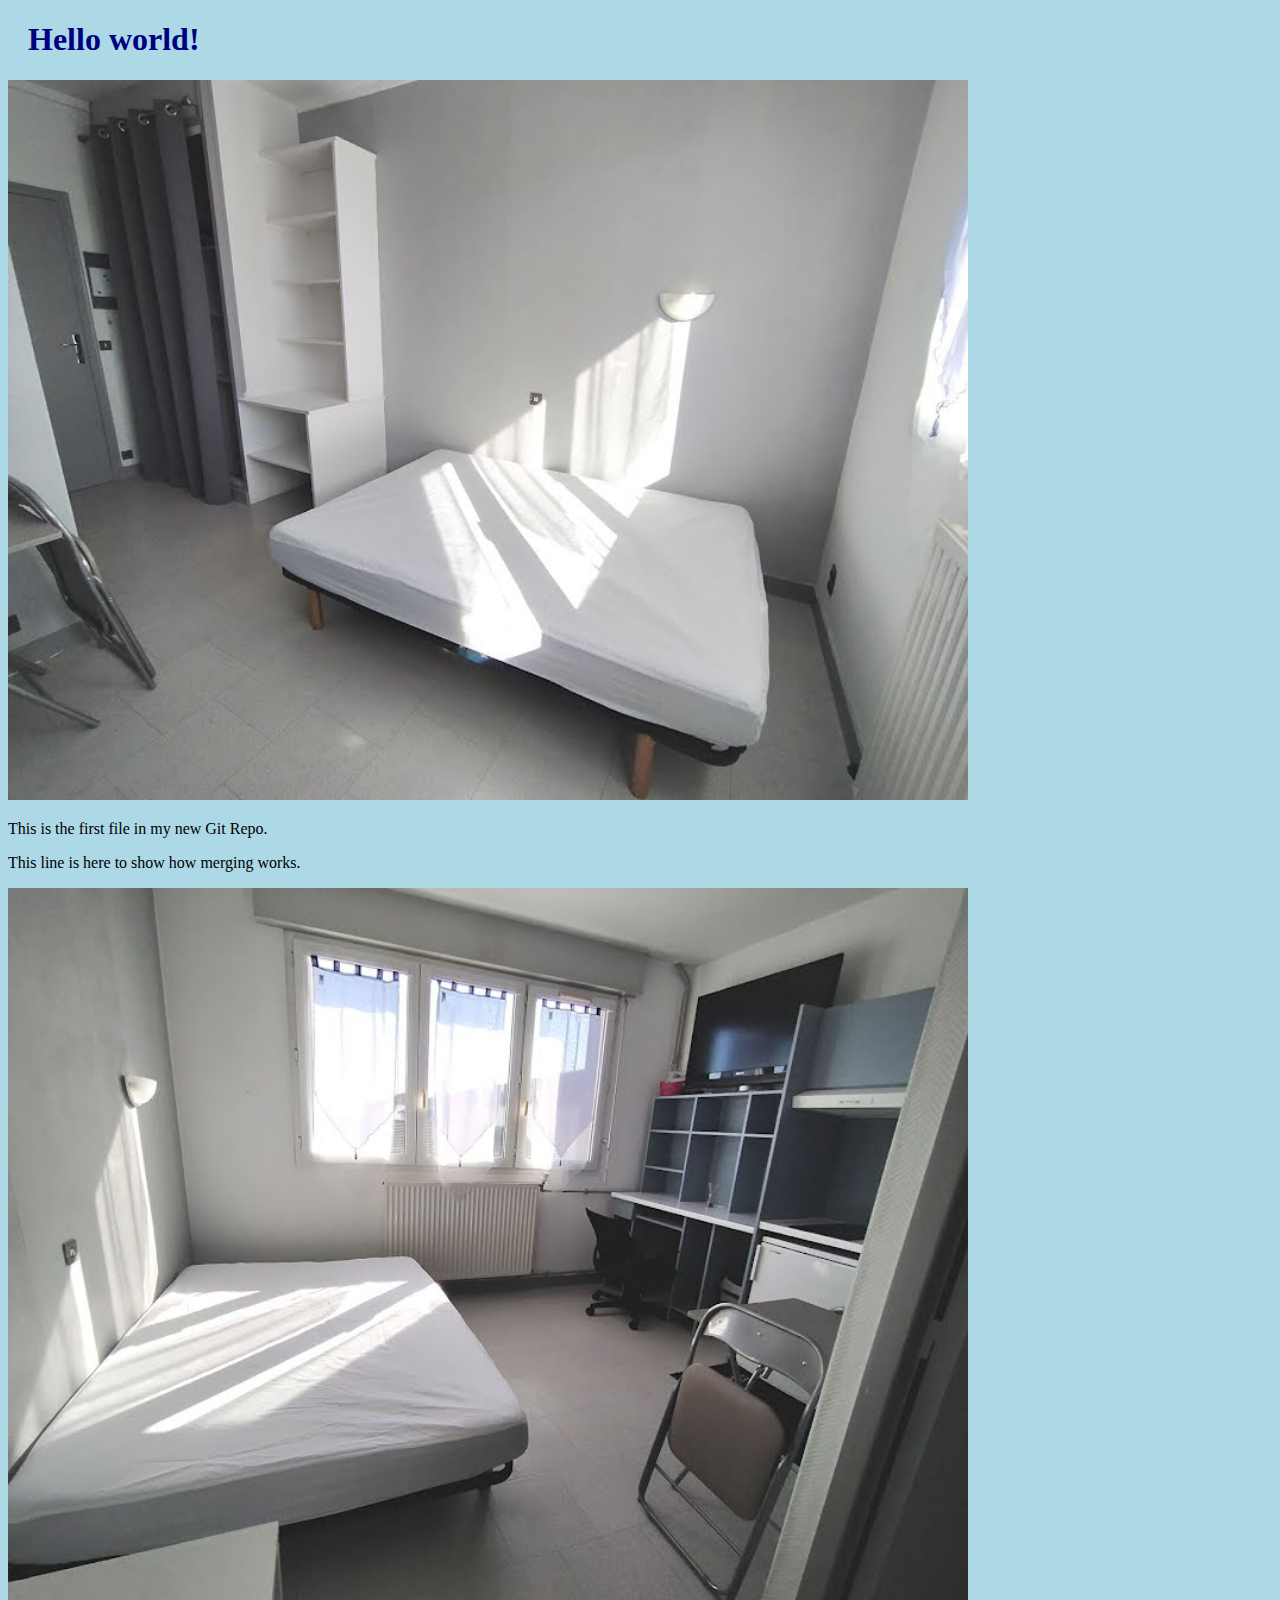
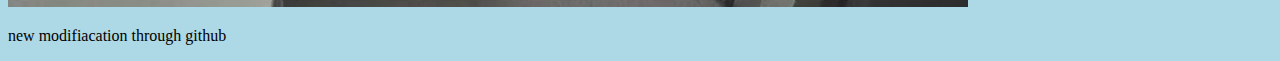
<file: index.html>
<!DOCTYPE html> 
<html> 
    <head> 
        <title>Hello World!</title> 
        <link rel="stylesheet" href="bluestyle.css"> 
    </head> 
    <body> 
        <h1>Hello world!</h1>
        <div><img src="image1.jpg" alt="class de sport"></div>
         <p>This is the first file in my new Git Repo.</p> 
         <p>This line is here to show how merging works.</p>
         <div><img src="image.jpg" alt="class de sport style="width=640px max-width="48px"></div>
        <p>new modifiacation through github</p>
    </body> 
</html>
</file>
<file: bluestyle.css>
body { 
    background-color: lightblue; 
}
h1 { 
    color: navy;
     margin-left: 20px; 
}
img{
    width:100%;
    max-width:960px;
}
</file>
